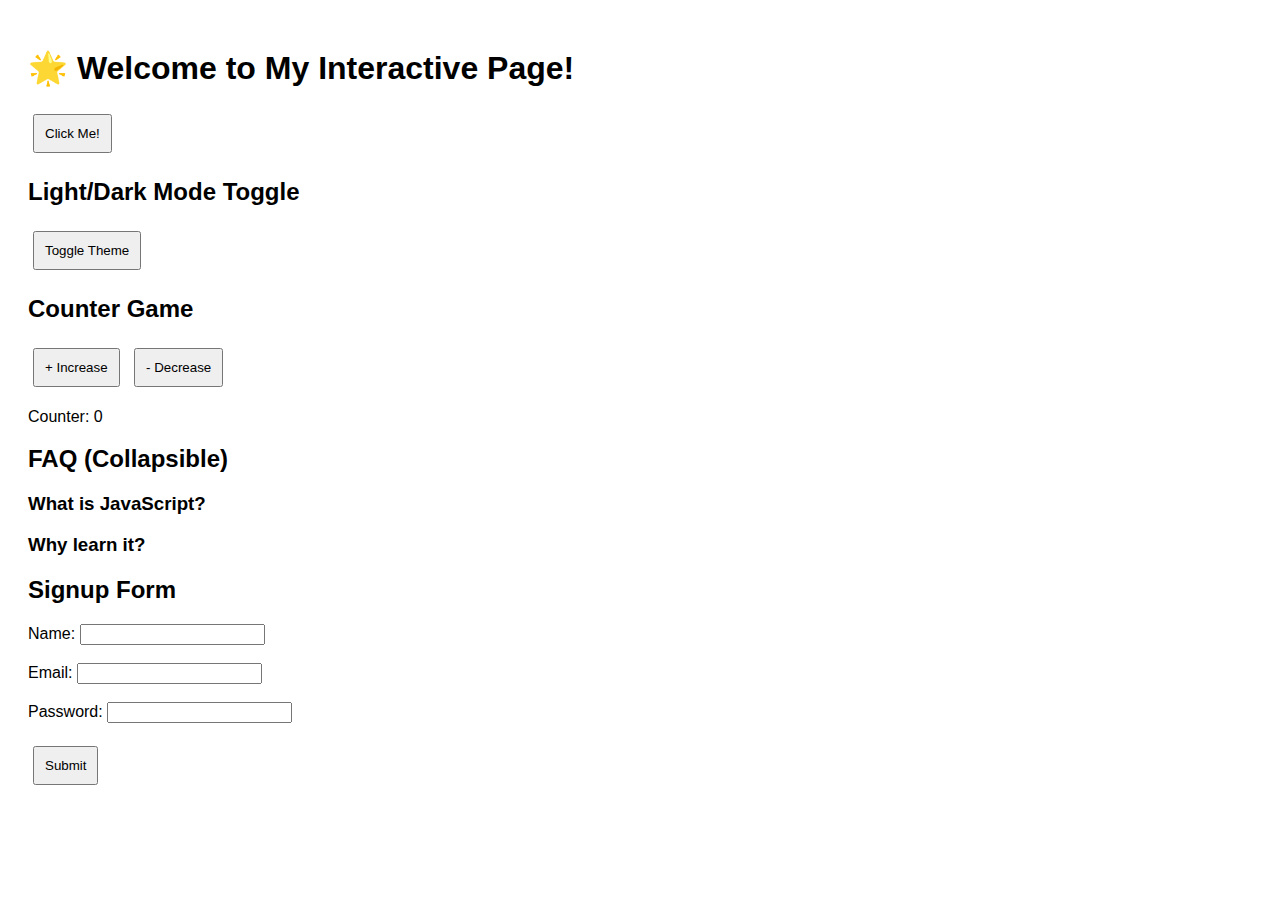
<file: interactive_web_assignment/index.html>
<!DOCTYPE html>
<html lang="en">
<head>
  <meta charset="UTF-8">
  <meta name="viewport" content="width=device-width, initial-scale=1.0">
  <title>Interactive Web Assignment</title>
  <link rel="stylesheet" href="style.css">
</head>
<body>
  <h1>🌟 Welcome to My Interactive Page!</h1>

  <!-- 🎮 Part 1: Event Handling -->
  <button id="messageBtn">Click Me!</button>
  <p id="message"></p>

  <!-- 🎮 Part 2: Interactive Elements -->
  <section>
    <h2>Light/Dark Mode Toggle</h2>
    <button id="toggleTheme">Toggle Theme</button>
  </section>

  <section>
    <h2>Counter Game</h2>
    <button id="increase">+ Increase</button>
    <button id="decrease">- Decrease</button>
    <p>Counter: <span id="counterValue">0</span></p>
  </section>

  <section>
    <h2>FAQ (Collapsible)</h2>
    <div class="faq-item">
      <h3 class="faq-question">What is JavaScript?</h3>
      <p class="faq-answer">JavaScript is the language that makes websites interactive!</p>
    </div>
    <div class="faq-item">
      <h3 class="faq-question">Why learn it?</h3>
      <p class="faq-answer">Because it’s fun, powerful, and everywhere on the web. 🚀</p>
    </div>
  </section>

  <!-- 📋 Part 3: Form Validation -->
  <section>
    <h2>Signup Form</h2>
    <form id="signupForm">
      <label>Name: <input type="text" id="name"></label><br>
      <small class="error" id="nameError"></small><br>

      <label>Email: <input type="text" id="email"></label><br>
      <small class="error" id="emailError"></small><br>

      <label>Password: <input type="password" id="password"></label><br>
      <small class="error" id="passwordError"></small><br>

      <button type="submit">Submit</button>
    </form>
    <p id="formSuccess"></p>
  </section>

  <script src="script.js"></script>
</body>
</html>
</file>
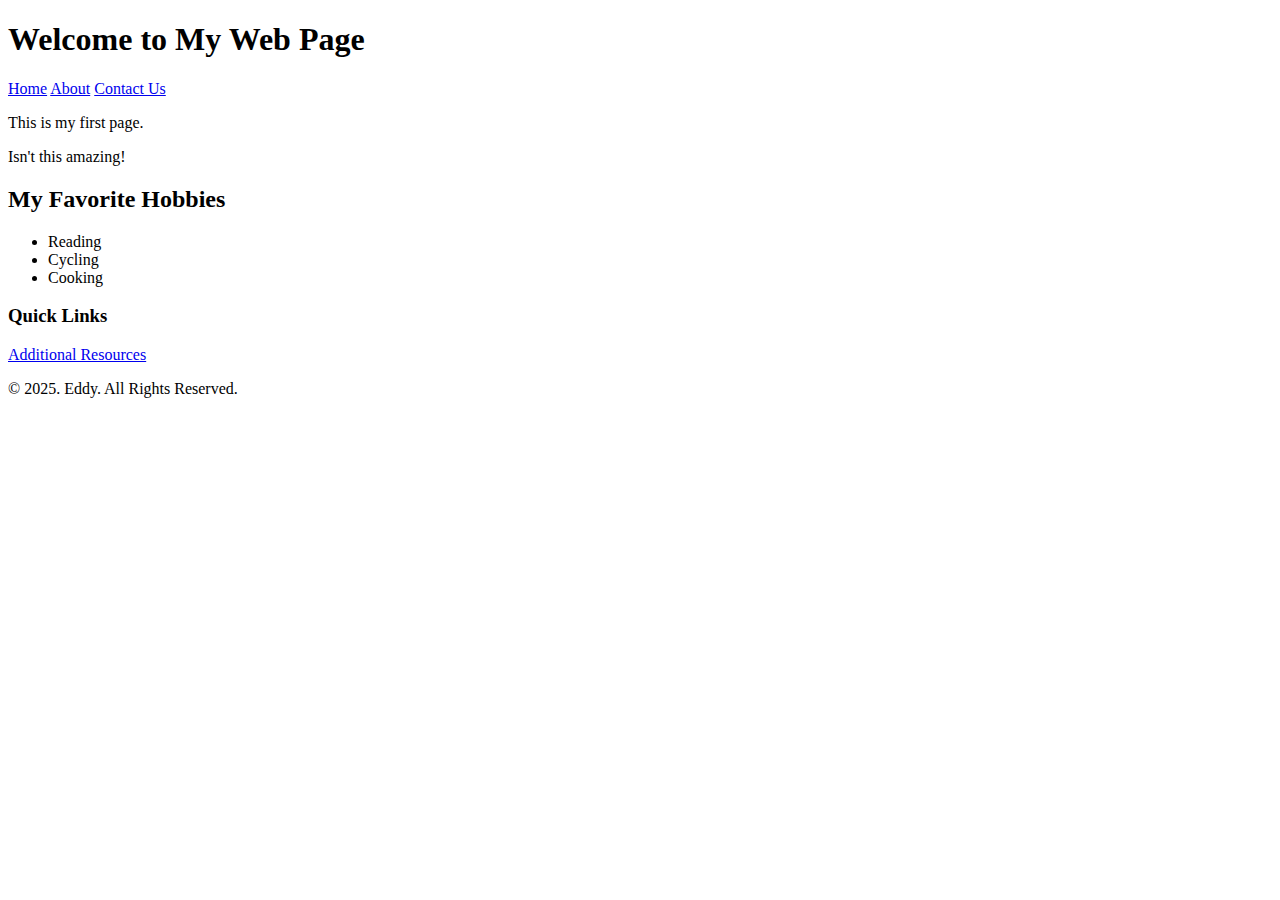
<file: wb development V2/week1/index.html>
<!DOCTYPE html>
<html>

<head>
    <title>My First Web Page</title>
    <meta charset="UTF-8">
    <meta name="description" content="A simple web page created by Eddy showcasing hobbies and useful links.">
    <meta name="keywords" content="web, hobbies, reading, cycling, cooking, Eddy">
    <meta name="author" content="Eddy">
    <meta name="viewport" content="width=device-width, initial-scale=1.0">
</head>

<body>
    <!-- semantic html -->
    <!-- header -->
    <header>
        <h1>Welcome to My Web Page</h1>
        <!-- navigation bar -->
        <nav>
            <a href="/">Home</a>
            <a href="#">About</a>
            <a href="#">Contact Us</a>
        </nav>
    </header>
    <!-- main content -->
    <main>
        <article>
            <p>This is my first page.</p>
            <p>Isn't this amazing!</p>
        </article>
        <section>
            <h2>My Favorite Hobbies</h2>
            <ul>
                <li>Reading</li>
                <li>Cycling</li>
                <li>Cooking</li>
            </ul>
        </section>
        <aside>
            <h3>Quick Links</h3>
            <a href="#">Additional Resources</a>
        </aside>
    </main>
    <!-- footer -->
    <footer>
        <p>&copy; 2025. Eddy. All Rights Reserved.</p>
    </footer>
</body>

</html>
</file>
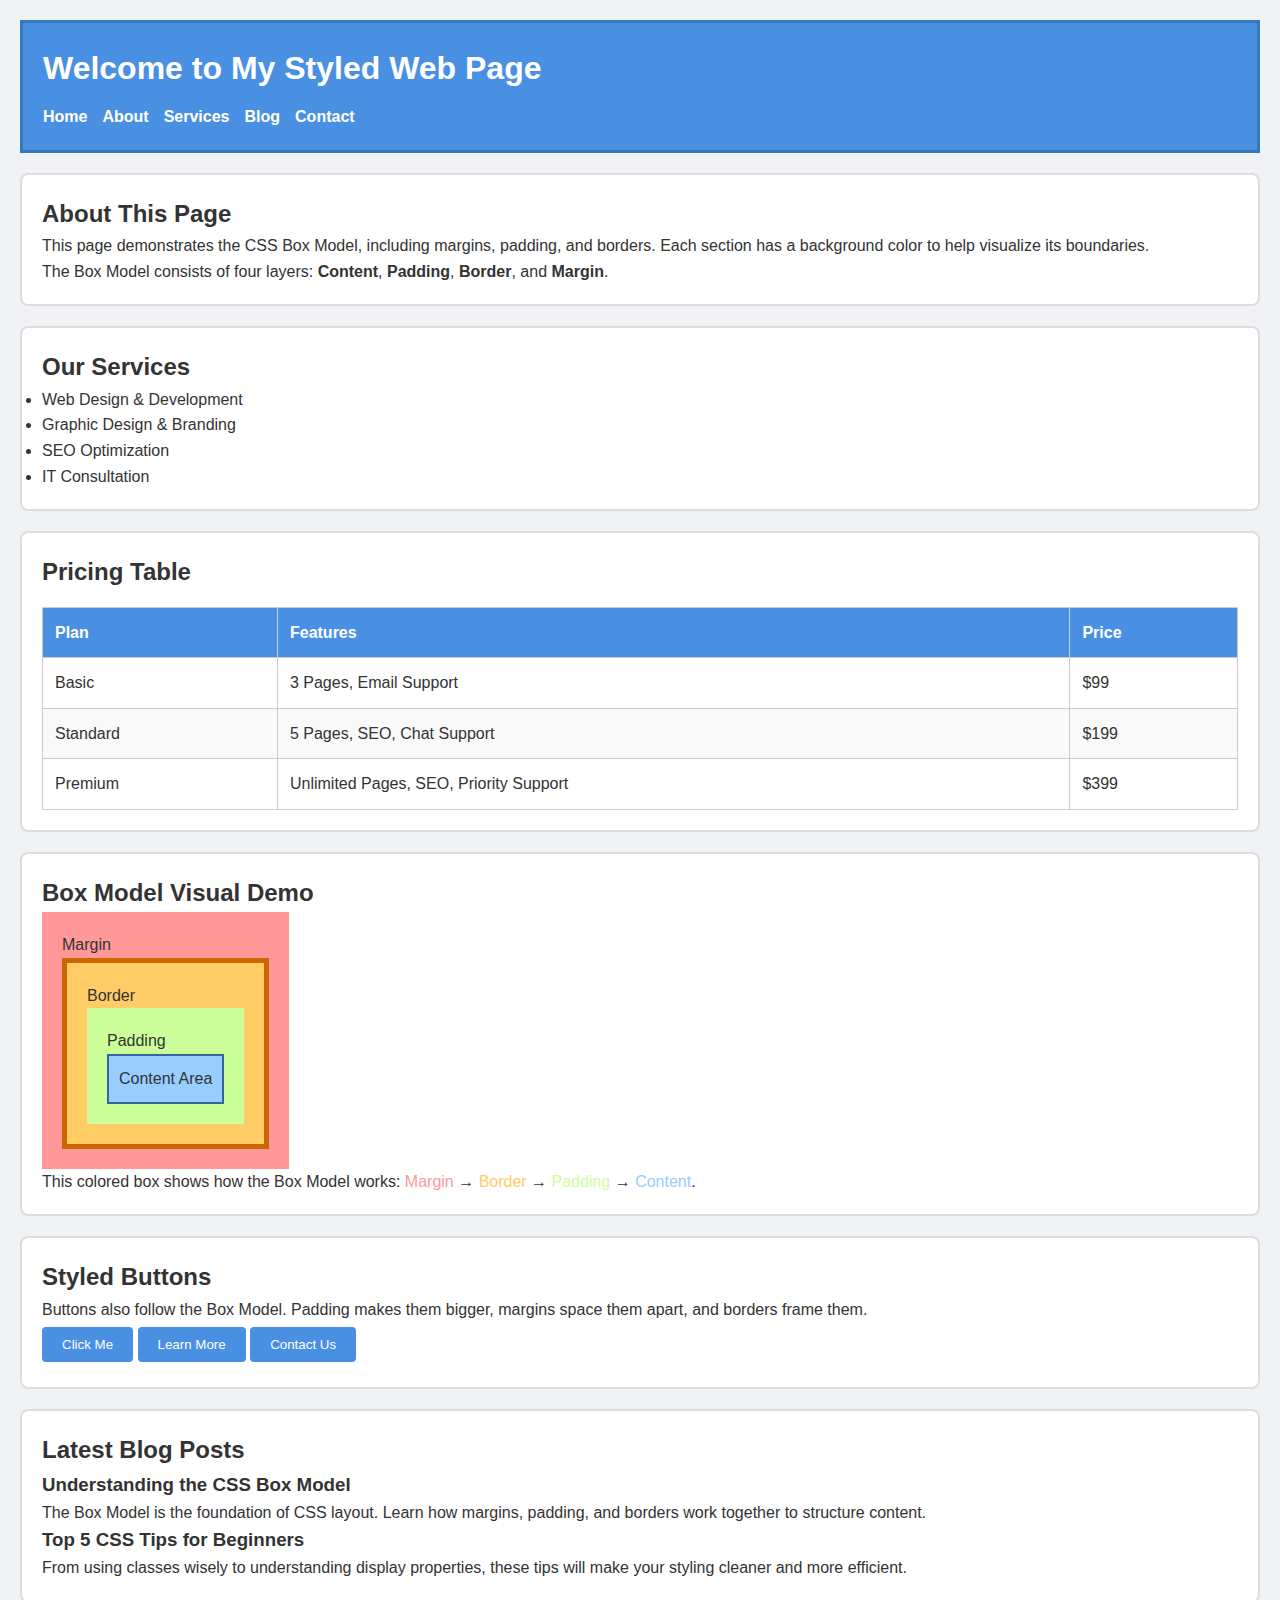
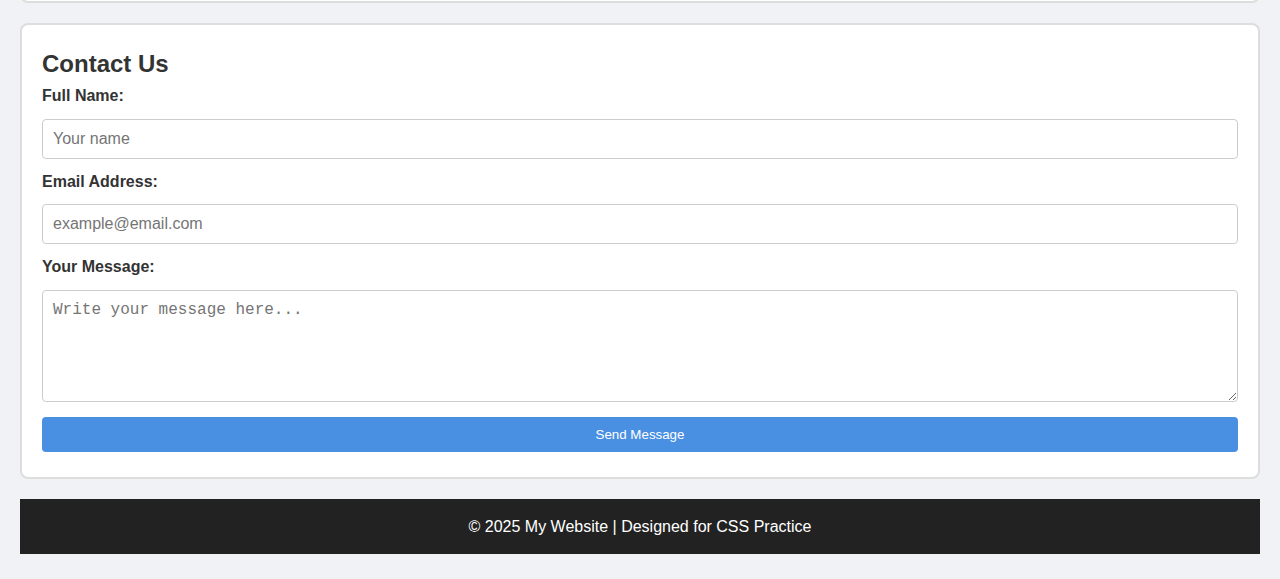
<file: wb development V2/week3/css_box_model/index.html>
<!DOCTYPE html>
<html lang="en">
<head>
    <meta charset="UTF-8">
    <meta name="viewport" content="width=device-width, initial-scale=1.0">
    <title>CSS Box Model Practice</title>
    <link rel="stylesheet" href="styles.css">
</head>
<body>

    <header>
        <h1>Welcome to My Styled Web Page</h1>
        <nav>
            <ul>
                <li><a href="#">Home</a></li>
                <li><a href="#">About</a></li>
                <li><a href="#">Services</a></li>
                <li><a href="#">Blog</a></li>
                <li><a href="#">Contact</a></li>
            </ul>
        </nav>
    </header>

    <main>
        <section class="card">
            <h2>About This Page</h2>
            <p>This page demonstrates the CSS Box Model, including margins, padding, and borders. 
               Each section has a background color to help visualize its boundaries.</p>
            <p>The Box Model consists of four layers: <strong>Content</strong>, <strong>Padding</strong>, <strong>Border</strong>, 
               and <strong>Margin</strong>.</p>
        </section>

        <section class="card">
            <h2>Our Services</h2>
            <ul>
                <li>Web Design & Development</li>
                <li>Graphic Design & Branding</li>
                <li>SEO Optimization</li>
                <li>IT Consultation</li>
            </ul>
        </section>

        <section class="card">
            <h2>Pricing Table</h2>
            <table>
                <thead>
                    <tr>
                        <th>Plan</th>
                        <th>Features</th>
                        <th>Price</th>
                    </tr>
                </thead>
                <tbody>
                    <tr>
                        <td>Basic</td>
                        <td>3 Pages, Email Support</td>
                        <td>$99</td>
                    </tr>
                    <tr>
                        <td>Standard</td>
                        <td>5 Pages, SEO, Chat Support</td>
                        <td>$199</td>
                    </tr>
                    <tr>
                        <td>Premium</td>
                        <td>Unlimited Pages, SEO, Priority Support</td>
                        <td>$399</td>
                    </tr>
                </tbody>
            </table>
        </section>

        <section class="card">
            <h2>Box Model Visual Demo</h2>
            <div class="box-model-demo">
                <div class="margin-layer">Margin
                    <div class="border-layer">Border
                        <div class="padding-layer">Padding
                            <div class="content-layer">Content Area</div>
                        </div>
                    </div>
                </div>
            </div>
            <p>This colored box shows how the Box Model works:  
               <span style="color:#ff9999;">Margin</span> → 
               <span style="color:#ffcc66;">Border</span> → 
               <span style="color:#ccff99;">Padding</span> → 
               <span style="color:#99ccff;">Content</span>.
            </p>
        </section>

        <section class="card">
            <h2>Styled Buttons</h2>
            <p>Buttons also follow the Box Model. Padding makes them bigger, margins space them apart, and borders frame them.</p>
            <button class="btn">Click Me</button>
            <button class="btn">Learn More</button>
            <button class="btn">Contact Us</button>
        </section>

        <section class="card">
            <h2>Latest Blog Posts</h2>
            <article>
                <h3>Understanding the CSS Box Model</h3>
                <p>The Box Model is the foundation of CSS layout. Learn how margins, padding, and borders work together to structure content.</p>
            </article>
            <article>
                <h3>Top 5 CSS Tips for Beginners</h3>
                <p>From using classes wisely to understanding display properties, these tips will make your styling cleaner and more efficient.</p>
            </article>
        </section>

        <section class="card">
            <h2>Contact Us</h2>
            <form>
                <label for="name">Full Name:</label>
                <input type="text" id="name" name="name" placeholder="Your name" required>

                <label for="email">Email Address:</label>
                <input type="email" id="email" name="email" placeholder="example@email.com" required>

                <label for="message">Your Message:</label>
                <textarea id="message" name="message" rows="5" placeholder="Write your message here..." required></textarea>

                <button type="submit" class="btn">Send Message</button>
            </form>
        </section>
    </main>

    <footer>
        <p>&copy; 2025 My Website | Designed for CSS Practice</p>
    </footer>

</body>
</html>
</file>
<file: interactive_web_assignment/style.css>
body {
  font-family: Arial, sans-serif;
  padding: 20px;
  transition: background 0.3s, color 0.3s;
}

.dark-mode {
  background: #121212;
  color: #f1f1f1;
}

button {
  margin: 5px;
  padding: 10px;
  cursor: pointer;
}

.faq-answer {
  display: none;
  margin: 5px 0;
}

.error {
  color: red;
  font-size: 12px;
}
</file>
<file: wb development V2/week3/css_box_model/styles.css>
/* ===== Base Reset ===== */
* {
    margin: 0;
    padding: 0;
    box-sizing: border-box;
}

/* ===== Body Styling ===== */
body {
    font-family: Arial, sans-serif;
    background-color: #f0f2f5;
    color: #333;
    line-height: 1.6;
    padding: 20px;
}

/* ===== Header ===== */
header {
    background-color: #4a90e2;
    color: white;
    padding: 20px;
    margin-bottom: 20px;
    border: 3px solid #357ab8;
}

header h1 {
    margin-bottom: 10px;
}

nav ul {
    list-style: none;
    display: flex;
    flex-wrap: wrap;
    gap: 15px;
}

nav a {
    color: white;
    text-decoration: none;
    font-weight: bold;
}

nav a:hover {
    text-decoration: underline;
}

/* ===== Card Sections ===== */
.card {
    background-color: white;
    padding: 20px;
    margin-bottom: 20px;
    border: 2px solid #ddd;
    border-radius: 8px;
}

/* ===== Tables ===== */
table {
    width: 100%;
    border-collapse: collapse;
    margin-top: 15px;
}

table th, table td {
    padding: 12px;
    border: 1px solid #ccc;
    text-align: left;
}

table th {
    background-color: #4a90e2;
    color: white;
}

table tr:nth-child(even) {
    background-color: #f9f9f9;
}

/* ===== Buttons ===== */
.btn {
    background-color: #4a90e2;
    color: white;
    border: none;
    padding: 10px 20px;
    margin: 5px 0;
    border-radius: 4px;
    cursor: pointer;
}

.btn:hover {
    background-color: #357ab8;
}

/* ===== Box Model Demo ===== */
.box-model-demo {
    display: inline-block;
}

.margin-layer {
    background-color: #ff9999;
    padding: 20px;
}

.border-layer {
    background-color: #ffcc66;
    padding: 20px;
    border: 5px solid #cc6600;
}

.padding-layer {
    background-color: #ccff99;
    padding: 20px;
}

.content-layer {
    background-color: #99ccff;
    padding: 10px;
    text-align: center;
    border: 2px solid #336699;
}

/* ===== Contact Form ===== */
form {
    display: flex;
    flex-direction: column;
    gap: 10px;
}

form label {
    font-weight: bold;
}

form input, form textarea {
    padding: 10px;
    border: 1px solid #ccc;
    border-radius: 4px;
    font-size: 1rem;
}

form input:focus, form textarea:focus {
    outline: none;
    border-color: #4a90e2;
}

/* ===== Footer ===== */
footer {
    text-align: center;
    background-color: #222;
    color: white;
    padding: 15px;
    margin-top: 20px;
}
</file>
